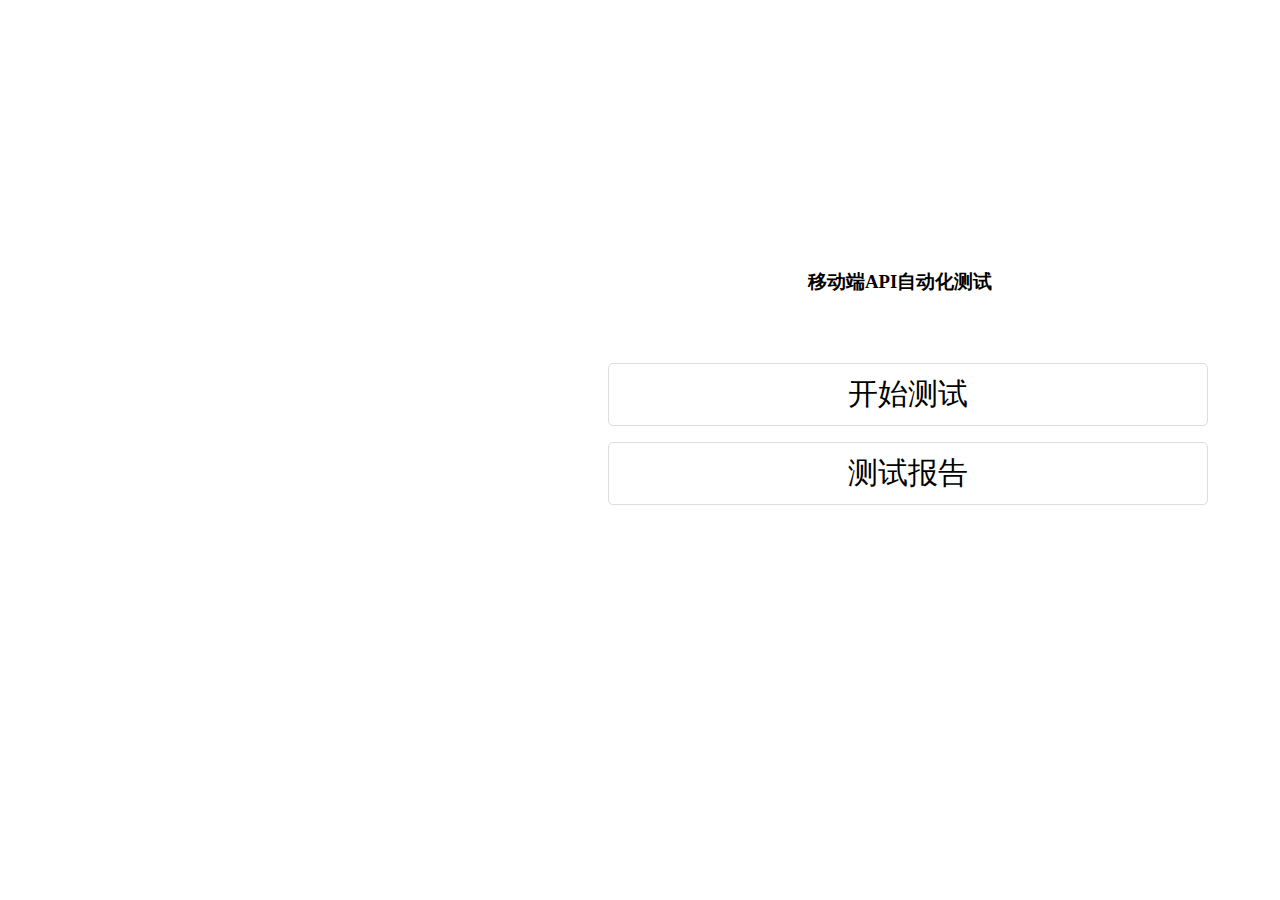
<file: mintouIF/templates/index.html>
﻿<!DOCTYPE html>
<html>
	<head>
		<meta content="text/html; charset=UTF-8" />
		<title>移动端API自动化测试</title>
		<link rel="shortcut icon" href="../static/favicon.ico" />
		<link rel="bookmark"href="../static/favicon.ico" />
		<style>
		
		a.button {
			position:relative;
			left:600px;
			top:300px;
			font-size:30px;
			color:#000;
			text-decoration:none;
			display:block;
			width:578px;
			padding:10px;
			border:1px solid #DDD;
			text-align:center;

			-moz-border-radius:5px;
			-webkit-border-radius:5px;
			-o-border-radius:5px;
			border-radius:5px;
		}
		
		a.button:hover {
			color:#ffff;
			border-color:#3278BE;
			display:block;
		}
		
		a {
			font-style:normal, arial, serif;
		}
		
		a.button {
			-webkit-transition: all .4s ease-in-out;
			-moz-transition: all .4s ease-in-out;
			-o-transition: all .4s ease-in-out;
			transition: all .4s ease-in-out;
		}

		a.text{
			position:relative;
			left:800px;
			top:250px;
		}
		
		#cover{
			position: fixed;
			top: 0;
			left: 0;
			height: 100%;
			width: 100%;
			display:none;
			z-index:1000;
        }
		
		#img{
			position:fixed;
			left:850px;
			top:100px;
		}
		
		</style>
		
	</head>
	<body>
		<h3><a class="text">移动端API自动化测试</a></h3>
		<p><a class="button" href="/test">开始测试</a></p>
		<p><a href="/report" class="button">测试报告</a></p>
		<div id="cover"><img id="img" src="../static/loading.gif"/></div>
		<script>
			var btn=document.getElementsByClassName('button')[0];
			btn.addEventListener('click',function(){
				var cover=document.getElementById('cover');
				cover.style.display='block';
				setTimeout(function(){
					cover.style.display='none';
				},900000)
			})
		</script>
	</body>
</html>
</file>
